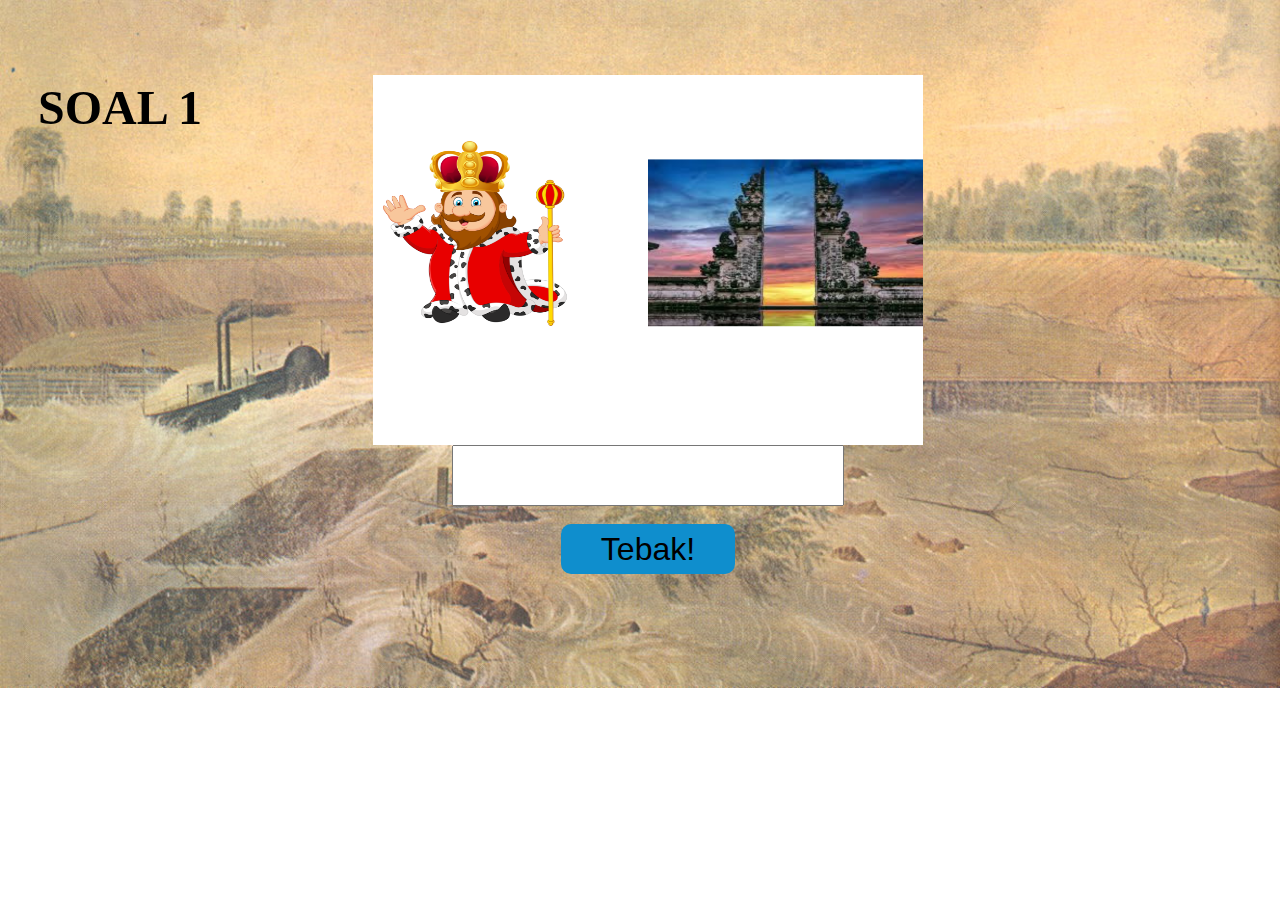
<file: soal/soal1.html>
<!DOCTYPE html>
<html lang="en">
<head>
    <meta charset="UTF-8">
    <meta http-equiv="X-UA-Compatible" content="IE=edge">
    <meta name="viewport" content="width=device-width, initial-scale=1.0">
    <title>Soal 1</title>
    <link rel="stylesheet" href="../assets/style.css">
    <script src="../assets/app.js"></script>
</head>
<body class="soal">
    <h1 class="title">SOAL 1</h1>
    <div class="soal-container">
        <div class="wrong-answer-notice"></div>

        <img src="../img/soal no 1.png" alt="soal 1" class="img-soal">
        <input type="text" class="input-soal">

        <br>
        <br>

        <button class="btn btn-answer" onclick="jawab('kerajaan bali', '../soal/soal2.html' )">Tebak!</button>
    </div>
</body>
</html>
</file>
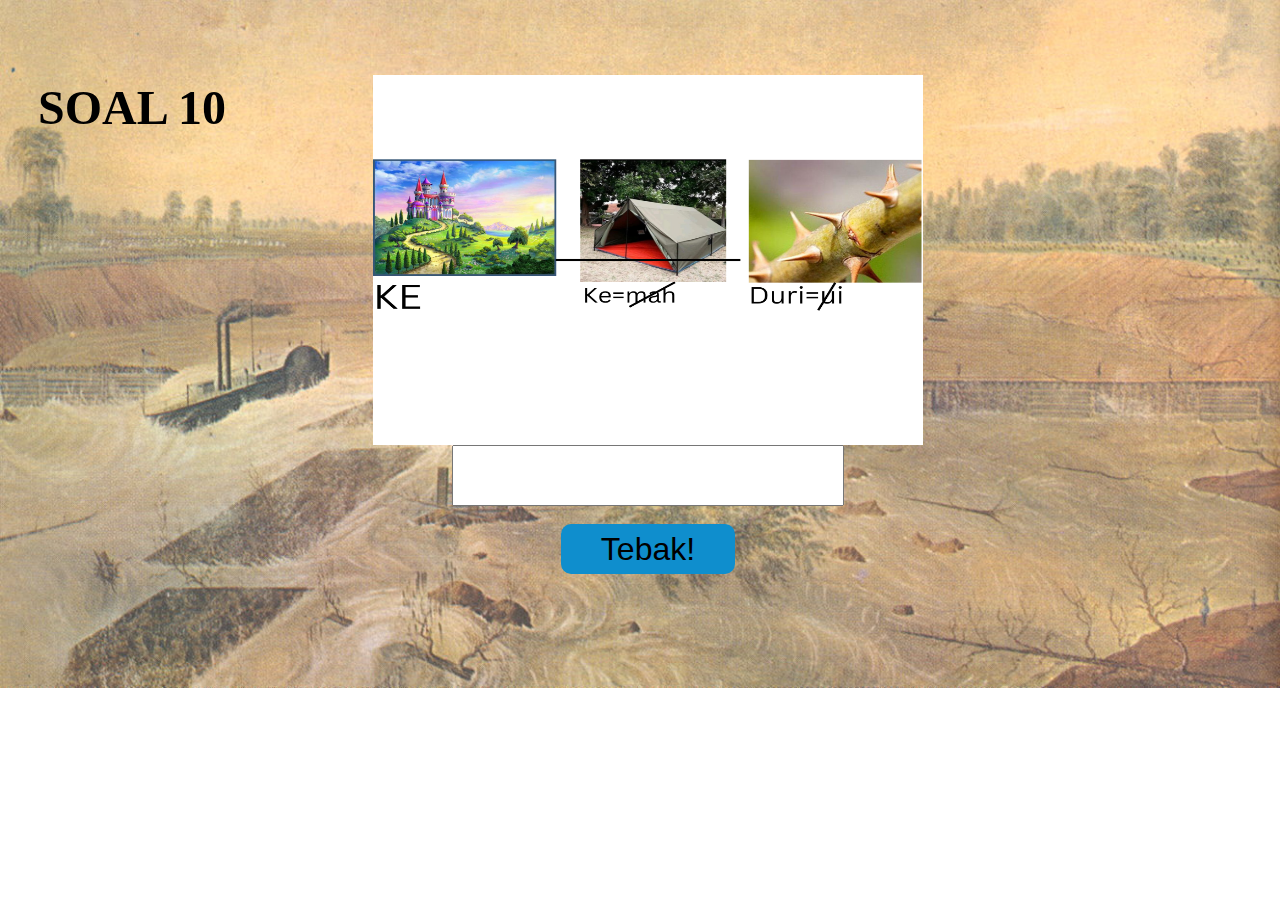
<file: soal/soal10.html>
<!DOCTYPE html>
<html lang="en">
<head>
    <meta charset="UTF-8">
    <meta http-equiv="X-UA-Compatible" content="IE=edge">
    <meta name="viewport" content="width=device-width, initial-scale=1.0">
    <title>Soal 10</title>
    <link rel="stylesheet" href="../assets/style.css">
    <script src="../assets/app.js"></script>
</head>
<body class="soal">
    <h1 class="title">SOAL 10</h1> 
    <div class="soal-container">
        <div class="wrong-answer-notice"></div>

        <img src="../img/soal no 10.png" alt="soal 10" class="img-soal">
        <input type="text" class="input-soal">

        <br>
        <br>
        
        <button class="btn btn-answer" onclick="jawab('kerajaan kediri', '../soal/soal11.html')">Tebak!</button>
    </div>
</body>
</html>
</file>
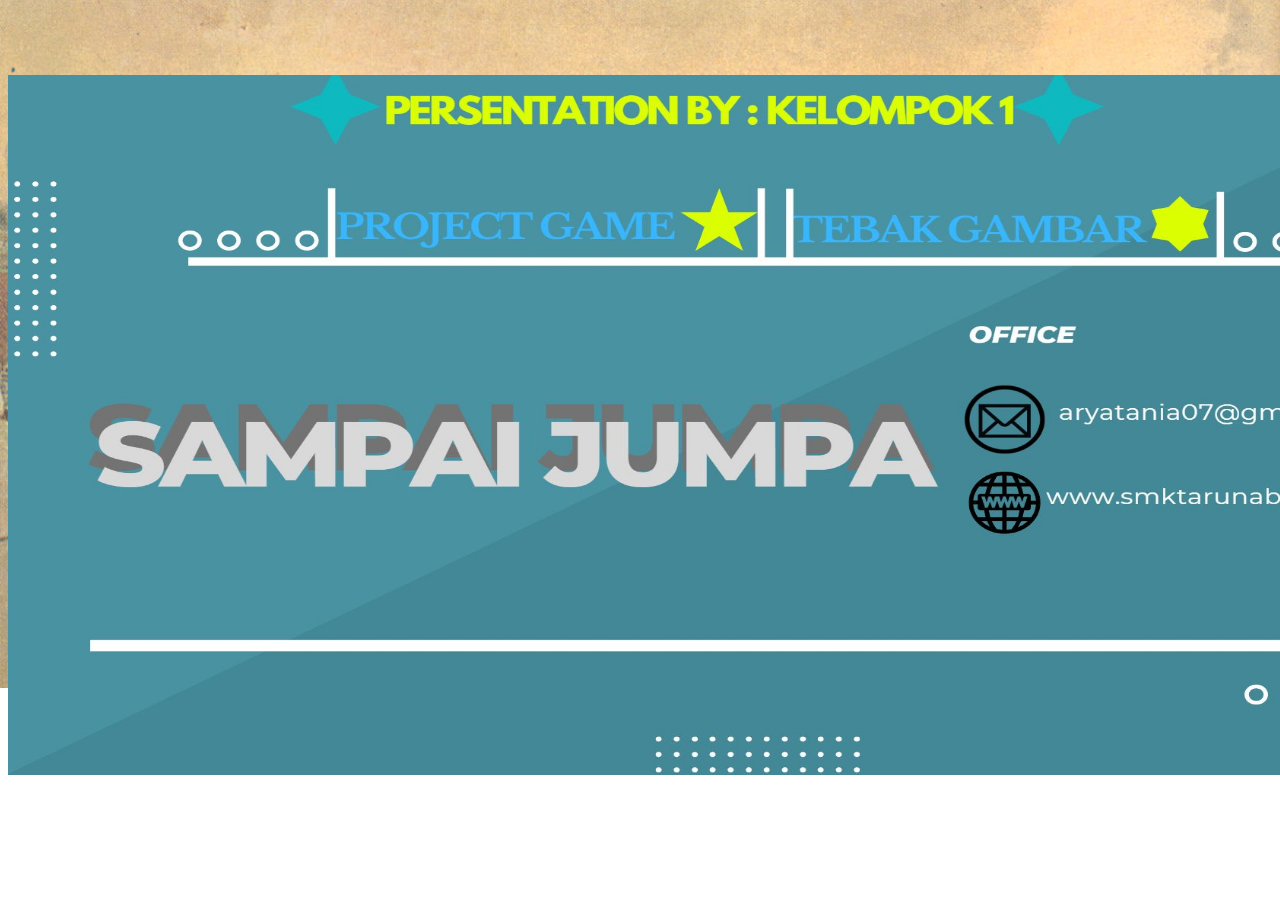
<file: soal/soal11.html>
<!DOCTYPE html>
<html lang="en">
<head>
    <meta charset="UTF-8">
    <meta http-equiv="X-UA-Compatible" content="IE=edge">
    <meta name="viewport" content="width=device-width, initial-scale=1.0">
    <title>See You</title>
    <link rel="stylesheet" href="../assets/style.css">
    <script src="../assets/app.js"></script>
</head>
<body class="soal"> 
    <div class="soal-container">
        <div class="wrong-answer-notice"></div>
        <style>
            img{
                width: 1460px;
                right: 500%;
                left: 400%;
                height: 700px;
            }
        </style>
        <img src="../Penutupan.jpg" alt="" height="200px" right="200px" left="700px">
        

        <br>
        <br>
        
    </div>
</body>
</html>
</file>
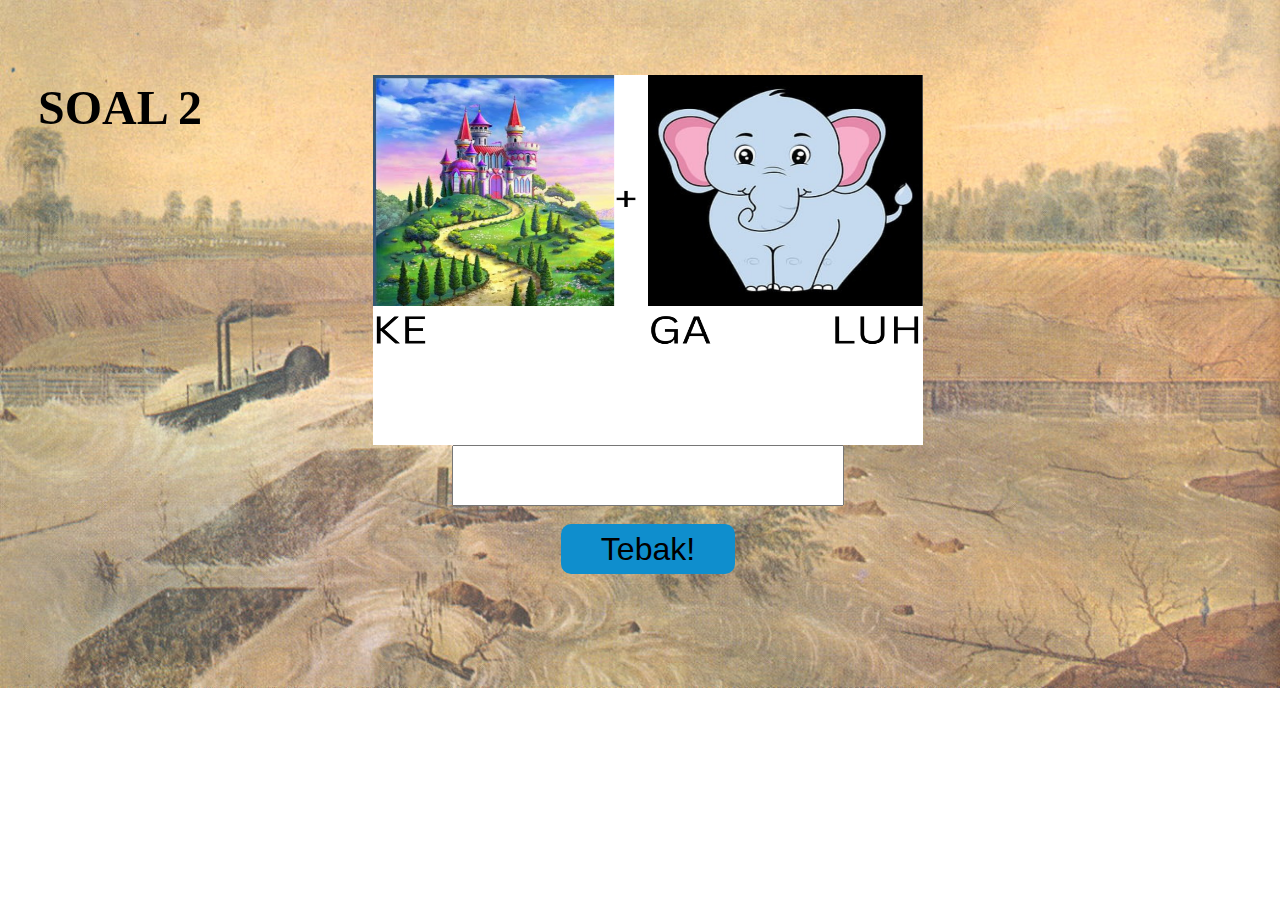
<file: soal/soal2.html>
<!DOCTYPE html>
<html lang="en">
<head>
    <meta charset="UTF-8">
    <meta http-equiv="X-UA-Compatible" content="IE=edge">
    <meta name="viewport" content="width=device-width, initial-scale=1.0">
    <title>Soal 2</title>
    <link rel="stylesheet" href="../assets/style.css">
    <script src="../assets/app.js"></script>
</head>
<body class="soal">
    <h1 class="title">SOAL 2</h1> 
    <div class="soal-container">
        <div class="wrong-answer-notice"></div>

        <img src="../img/soal no  2.png" alt="soal 2" class="img-soal">
        <input type="text" class="input-soal">

        <br>
        <br>
        
        <button class="btn btn-answer" onclick="jawab('kerajaan galuh', '../soal/soal3.html' )">Tebak!</button>
    </div>
</body>
</html>
</file>
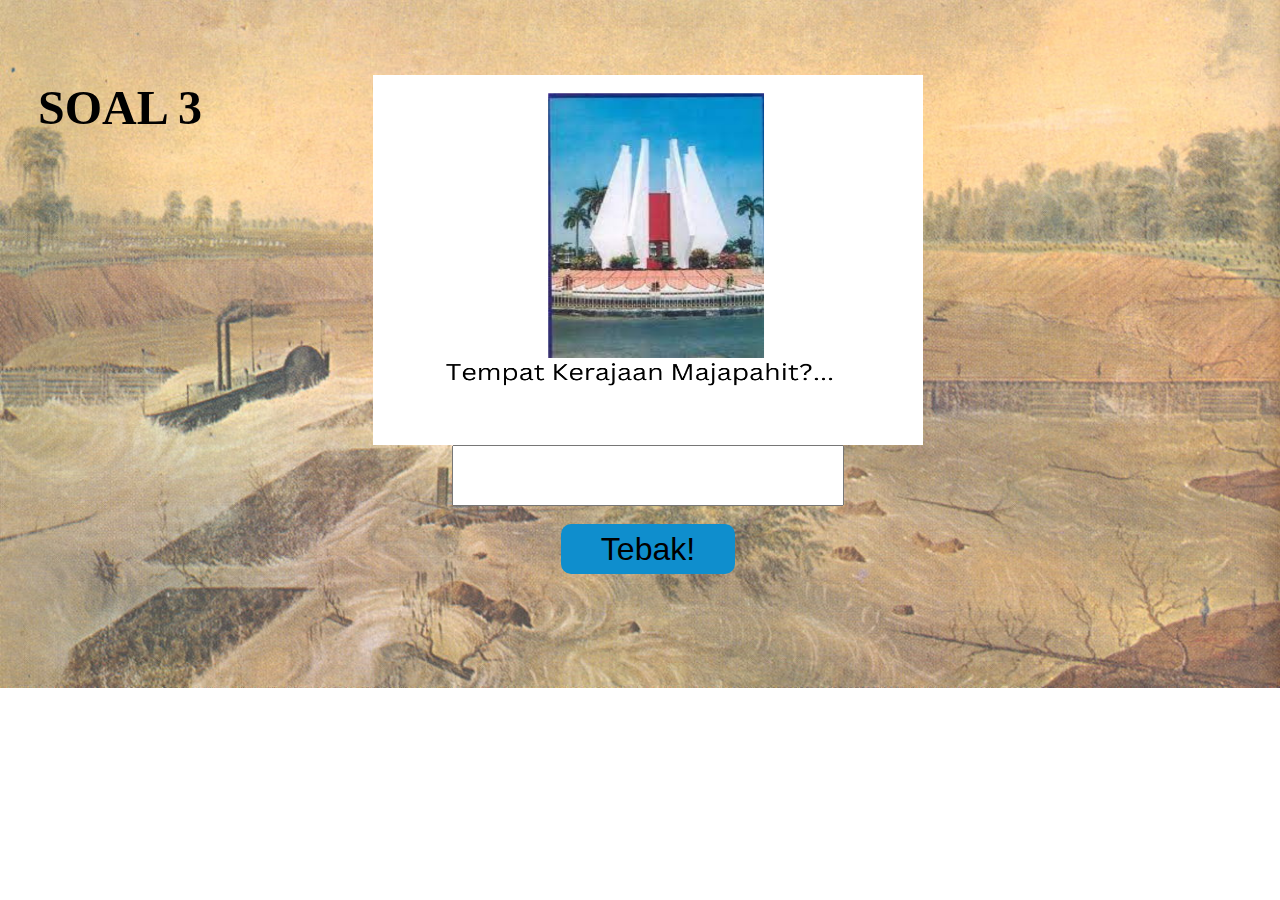
<file: soal/soal3.html>
<!DOCTYPE html>
<html lang="en">
<head>
    <meta charset="UTF-8">
    <meta http-equiv="X-UA-Compatible" content="IE=edge">
    <meta name="viewport" content="width=device-width, initial-scale=1.0">
    <title>Soal 3</title>
    <link rel="stylesheet" href="../assets/style.css">
    <script src="../assets/app.js"></script>
</head>
<body class="soal">
    <h1 class="title">SOAL 3</h1> 
    <div class="soal-container">
        <div class="wrong-answer-notice"></div>

        <img src="../img/soal no 3.png" alt="soal 3" class="img-soal">
        <input type="text" class="input-soal">

        <br>
        <br>
        
        <button class="btn btn-answer" onclick="jawab('mojokerto', '../soal/soal4.html' )">Tebak!</button>
    </div>
</body>
</html>
</file>
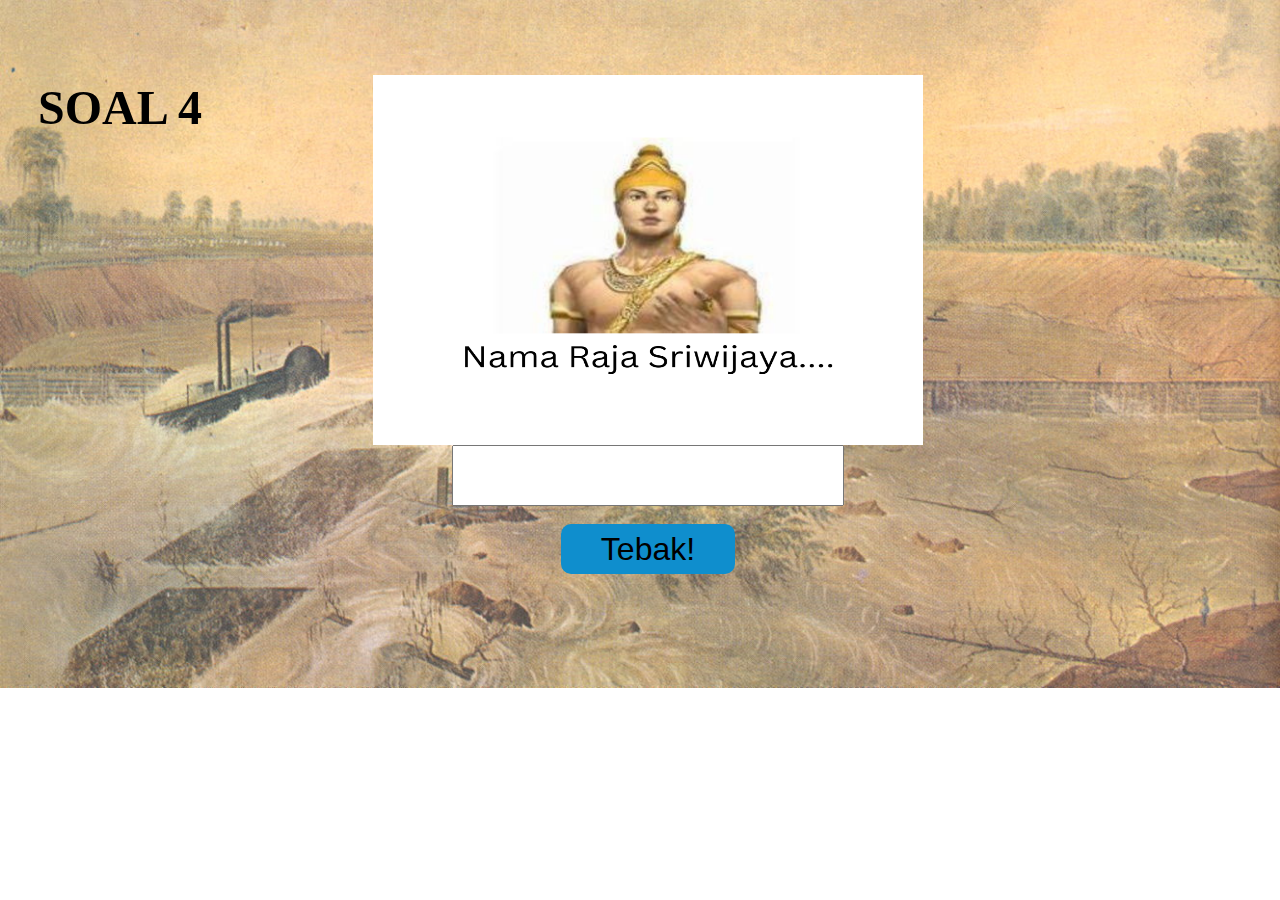
<file: soal/soal4.html>
<!DOCTYPE html>
<html lang="en">
<head>
    <meta charset="UTF-8">
    <meta http-equiv="X-UA-Compatible" content="IE=edge">
    <meta name="viewport" content="width=device-width, initial-scale=1.0">
    <title>Soal 4</title>
    <link rel="stylesheet" href="../assets/style.css">
    <script src="../assets/app.js"></script>
</head>
<body class="soal">
    <h1 class="title">SOAL 4</h1> 
    <div class="soal-container">
        <div class="wrong-answer-notice"></div>

        <img src="../img/soal no 4.png" alt="soal 4" class="img-soal">
        <input type="text" class="input-soal">

        <br>
        <br>
        
        <button class="btn btn-answer" onclick="jawab('raja balaputradewa', '../soal/soal5.html')">Tebak!</button>
    </div>
</body>
</html>
</file>
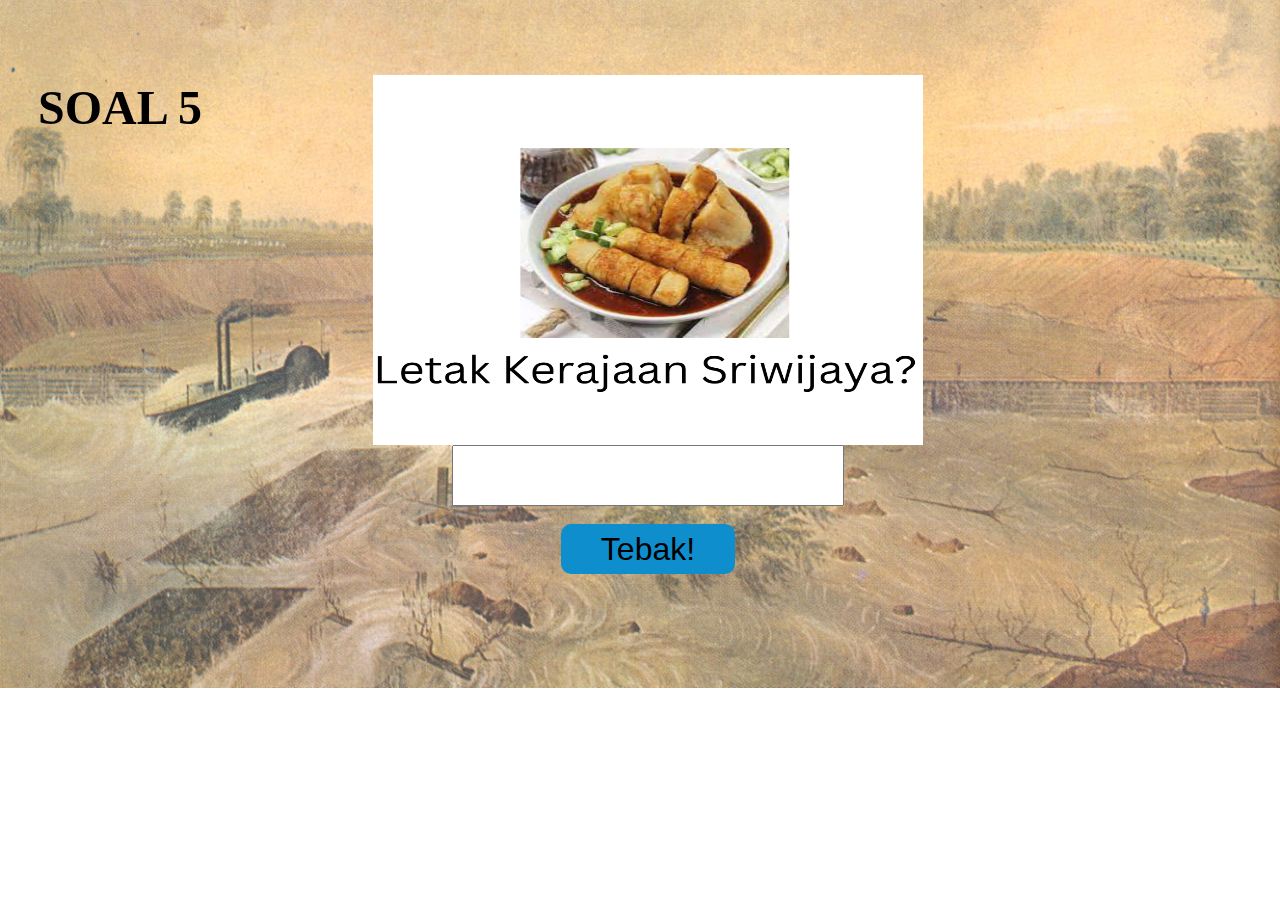
<file: soal/soal5.html>
<!DOCTYPE html>
<html lang="en">
<head>
    <meta charset="UTF-8">
    <meta http-equiv="X-UA-Compatible" content="IE=edge">
    <meta name="viewport" content="width=device-width, initial-scale=1.0">
    <title>Soal 5</title>
    <link rel="stylesheet" href="../assets/style.css">
    <script src="../assets/app.js"></script>
</head>
<body class="soal">
    <h1 class="title">SOAL 5</h1> 
    <div class="soal-container">
        <div class="wrong-answer-notice"></div>

        <img src="../img/soal no 5.png" alt="soal 5" class="img-soal">
        <input type="text" class="input-soal">

        <br>
        <br>
        
        <button class="btn btn-answer" onclick="jawab('palembang', '../soal/soal6.html')">Tebak!</button>
    </div>
</body>
</html>
</file>
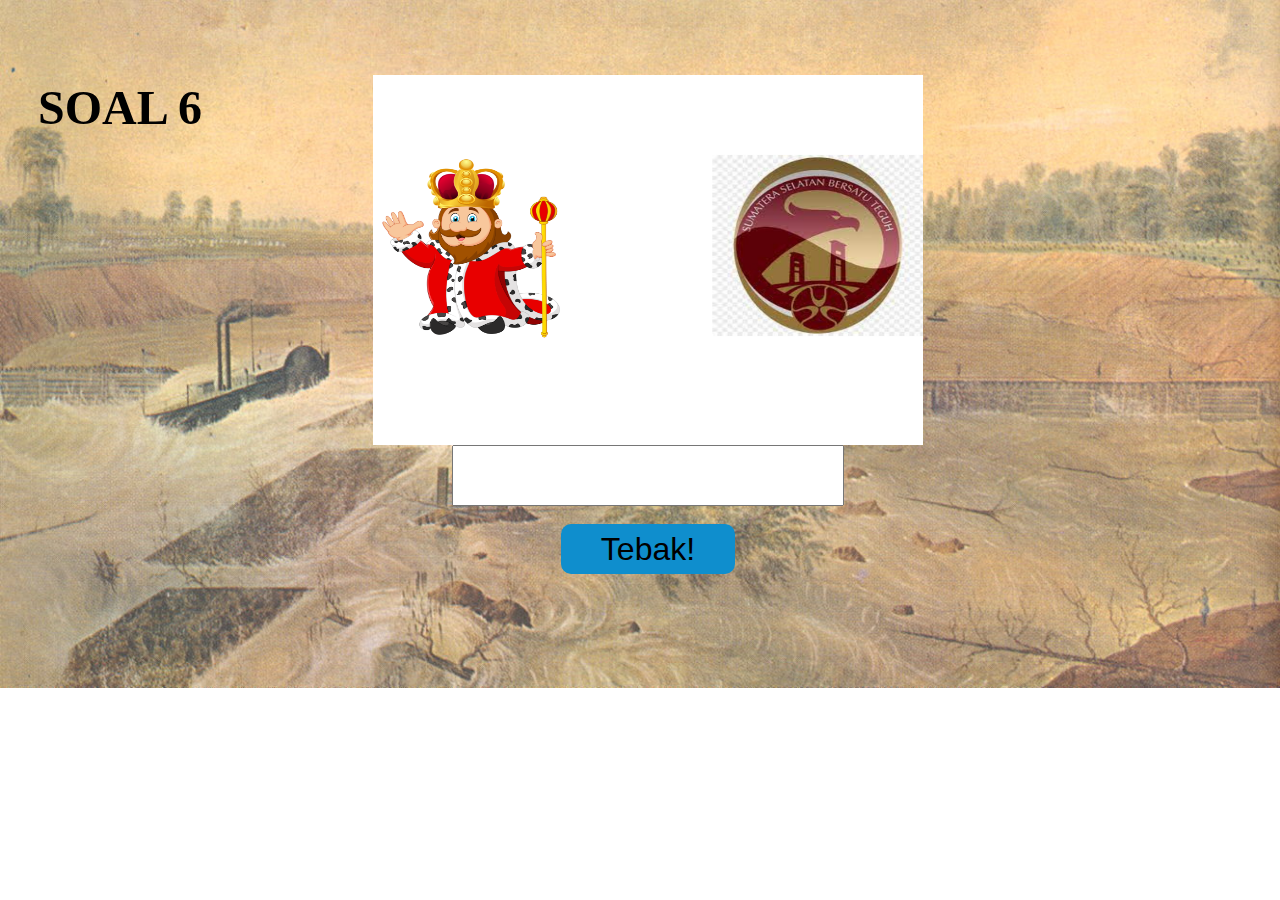
<file: soal/soal6.html>
<!DOCTYPE html>
<html lang="en">
<head>
    <meta charset="UTF-8">
    <meta http-equiv="X-UA-Compatible" content="IE=edge">
    <meta name="viewport" content="width=device-width, initial-scale=1.0">
    <title>Soal 6</title>
    <link rel="stylesheet" href="../assets/style.css">
    <script src="../assets/app.js"></script>
</head>
<body class="soal">
    <h1 class="title">SOAL 6</h1> 
    <div class="soal-container">
        <div class="wrong-answer-notice"></div>

        <img src="../img/soal no 6.png" alt="soal 6" class="img-soal">
        <input type="text" class="input-soal">

        <br>
        <br>
        
        <button class="btn btn-answer" onclick="jawab('kerajaan sriwijaya', '../soal/soal7.html')">Tebak!</button>
    </div>
</body>
</html>
</file>
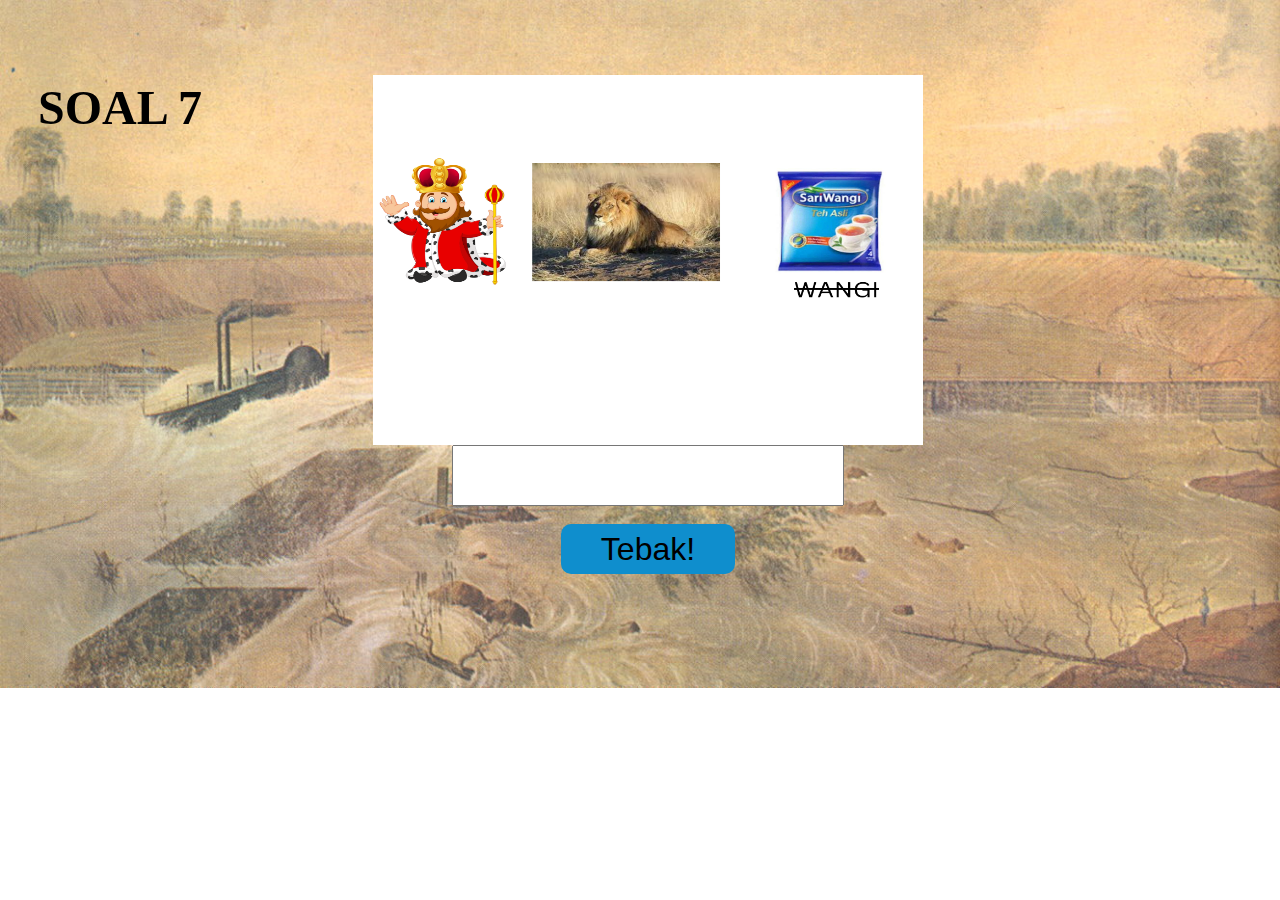
<file: soal/soal7.html>
<!DOCTYPE html>
<html lang="en">
<head>
    <meta charset="UTF-8">
    <meta http-equiv="X-UA-Compatible" content="IE=edge">
    <meta name="viewport" content="width=device-width, initial-scale=1.0">
    <title>Soal 7</title>
    <link rel="stylesheet" href="../assets/style.css">
    <script src="../assets/app.js"></script>
</head>
<body class="soal">
    <h1 class="title">SOAL 7</h1> 
    <div class="soal-container">
        <div class="wrong-answer-notice"></div>

        <img src="../img/soal no 7.png" alt="soal 7" class="img-soal">
        <input type="text" class="input-soal">

        <br>
        <br>
        
        <button class="btn btn-answer" onclick="jawab('kerajaan singasari', '../soal/soal8.html')">Tebak!</button>
    </div>
</body>
</html>
</file>
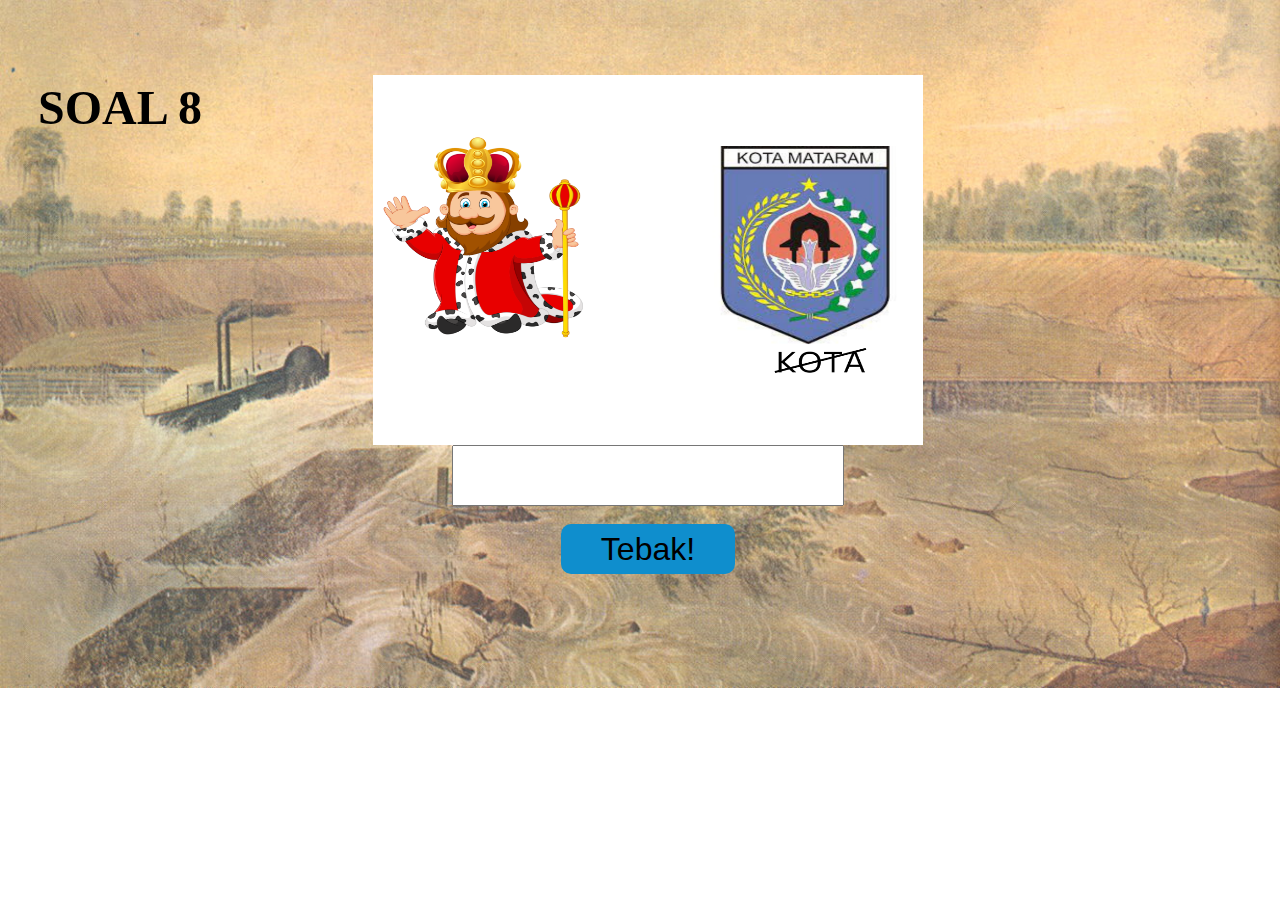
<file: soal/soal8.html>
<!DOCTYPE html>
<html lang="en">
<head>
    <meta charset="UTF-8">
    <meta http-equiv="X-UA-Compatible" content="IE=edge">
    <meta name="viewport" content="width=device-width, initial-scale=1.0">
    <title>Soal 8</title>
    <link rel="stylesheet" href="../assets/style.css">
    <script src="../assets/app.js"></script>
</head>
<body class="soal">
    <h1 class="title">SOAL 8</h1> 
    <div class="soal-container">
        <div class="wrong-answer-notice"></div>

        <img src="../img/soal no 8.png" alt="soal 8" class="img-soal">
        <input type="text" class="input-soal">

        <br>
        <br>
        
        <button class="btn btn-answer" onclick="jawab('kerajaan mataram', '../soal/soal9.html')">Tebak!</button>
    </div>
</body>
</html>
</file>
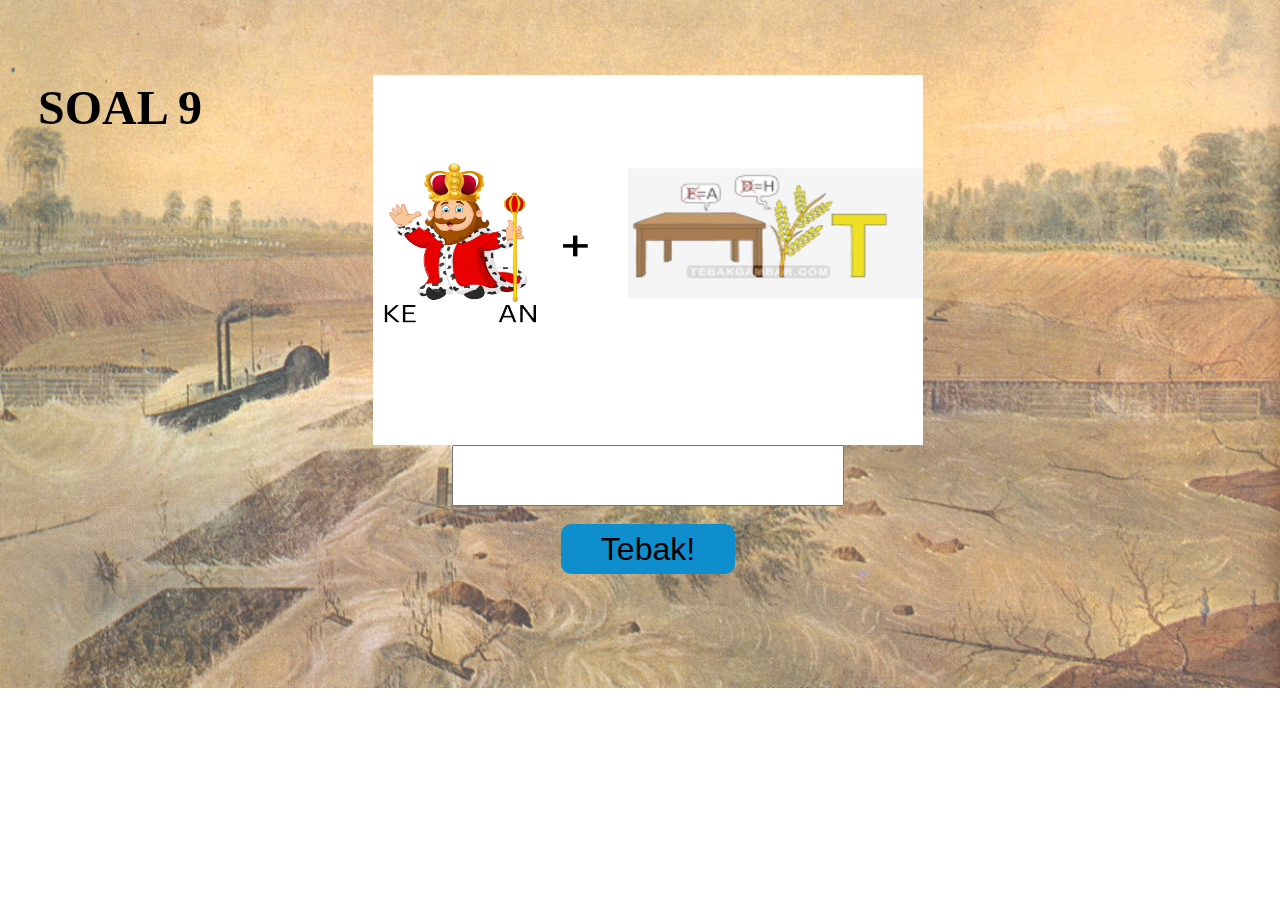
<file: soal/soal9.html>
<!DOCTYPE html>
<html lang="en">
<head>
    <meta charset="UTF-8">
    <meta http-equiv="X-UA-Compatible" content="IE=edge">
    <meta name="viewport" content="width=device-width, initial-scale=1.0">
    <title>Soal 9</title>
    <link rel="stylesheet" href="../assets/style.css">
    <script src="../assets/app.js"></script>
</head>
<body class="soal">
    <h1 class="title">SOAL 9</h1> 
    <div class="soal-container">
        <div class="wrong-answer-notice"></div>

        <img src="../img/soal no 9.png" alt="soal 9" class="img-soal">
        <input type="text" class="input-soal">

        <br>
        <br>
        
        <button class="btn btn-answer" onclick="jawab('kerajaan majapahit', '../soal/soal10.html')">Tebak!</button>
    </div>
</body>
</html>
</file>
<file: assets/style.css>
body {
    background-image: url("../Tebak\ gambar1.jpg");
    background-size: cover;
    background-repeat: no-repeat;
    width: 100%;
}

body.soal {
    background-image: url("../soal-background.jpg");
    background-size: 100%;
    background-repeat: no-repeat;
    width: 100%;
}

.title {
    margin-left: 30px;
    margin-top: 5px;
    position: fixed;
    font-size: 3rem;    
}

.btn {
    background-color: #0f8ecd;
    padding: 5px 40px;
    border: black;
    text-decoration: none;
    color: black;
    border-radius: 10px;
    font-size: 2rem;
}

.btn-play {
    position: fixed;
    margin-left: 60%;
    margin-top: 35%;
    box-shadow: 1px 2px 5px black;
}

.soal-container {
    width: 100%;
    margin-top: 75px;
    text-align: center;    
}

.img-soal {
    width: 550px;
    height: 370px;
    display: block;
    margin-left: auto;
    margin-right: auto;
}

.input-soal {
    width: 30%;
    height: 55px;
    font-size: 2rem ;
}

.btn-answer {
    height: 50px;
}

.wrong-answer-notice {
    color: red;
    font-size: 3rem;
}
</file>
